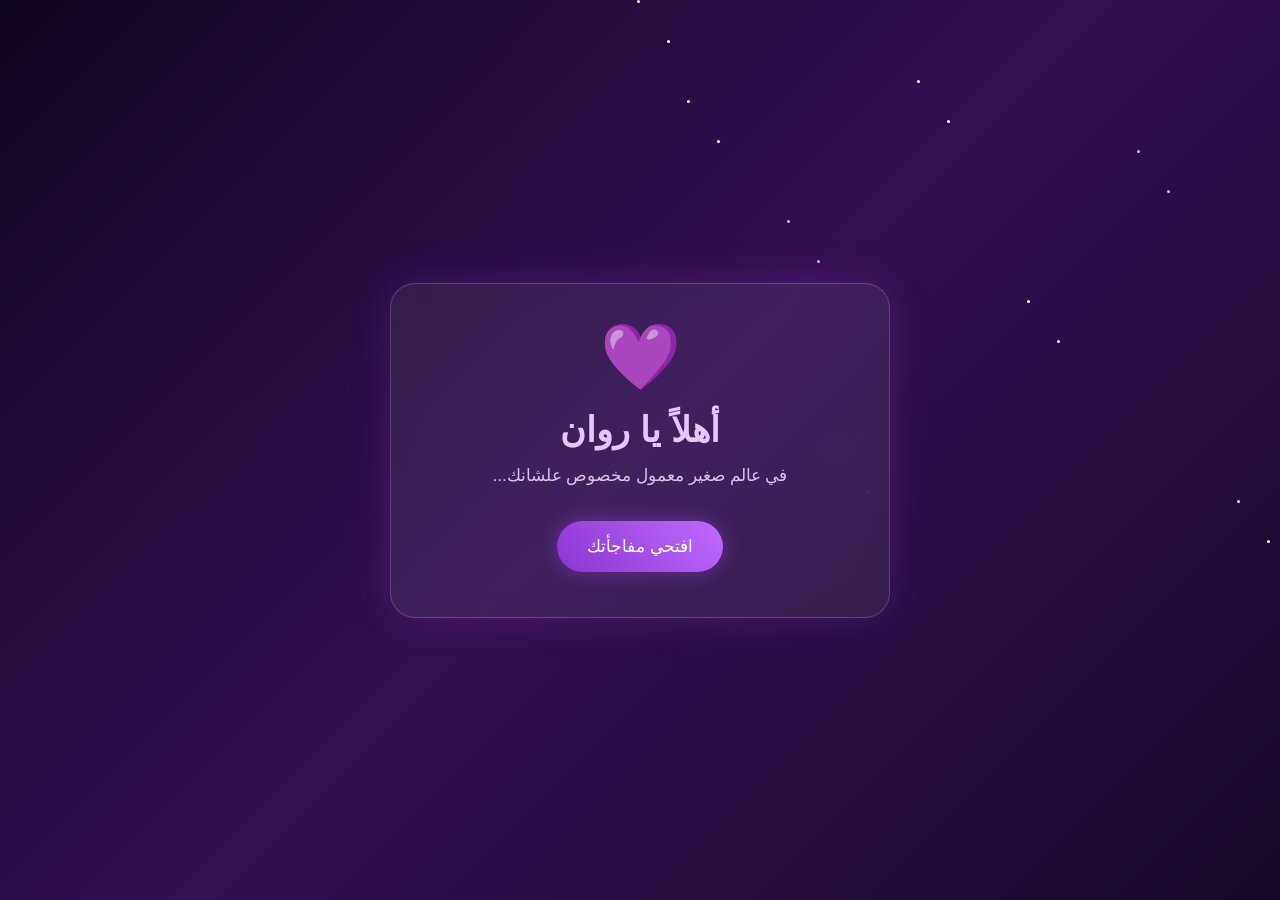
<file: index.html/index.html>
<!DOCTYPE html>
<html lang="ar" dir="rtl">
<head>
    <meta charset="UTF-8">
    <meta name="viewport" content="width=device-width, initial-scale=1.0">
    <title>A Little World For Rawan</title>
    <link rel="stylesheet" href="style.css">
</head>
<body>

    <div class="stars"></div>

    <main class="container">
        <div class="heart">💜</div>

        <h1>أهلاً يا روان</h1>

        <p>
            في عالم صغير معمول مخصوص علشانك...
        </p>

        <button id="openBtn">
            افتحي مفاجأتك 
</button>
       
<div id="envelope" class="envelope">
    <div class="env-back"></div>
    <div class="env-flap"></div>
    <div class="env-front"></div>
    <div class="env-heart">💜</div>
</div>
     
<div id="letter" class="hidden">
    <h2>إلى رورو 💜</h2>

    <p class="message">
        طيب إزيك؟ عاملة إيه؟

        أنا عارف إني أذيتك كتير، وكل ما بنصلحها من حتة بتبوظ من حتة.

        أنا بحبك وعايزك، إن شاء الله يا رورو هتبقي قريب مش بعيد.

        وعايزك تستنيني.

        أنا عملت الموقع ده ليكي عشان لما أوحشك تدخلي تشوفي الموقع. 💜
    </p>

    <h3>من زياد ❤️</h3>
  <button onclick="window.location.href='love.html'">
    دوسي هنا يا رورو 💜
</button>  
</div>

    </main>

    <script src="script.js"></script>
</body>
</html>
</file>
<file: index.html/style.css>
* {
    margin: 0;
    padding: 0;
    box-sizing: border-box;
}

body {
    min-height: 100vh;
    background: linear-gradient(135deg, #10051f, #321052, #160827);
    color: white;
    font-family: Arial, sans-serif;
    display: flex;
    justify-content: center;
    align-items: center;
    overflow-x: hidden;
    text-align: center;
}

.container {
    width: 90%;
    max-width: 500px;
    padding: 35px 25px;
    background: rgba(255, 255, 255, 0.07);
    border: 1px solid rgba(220, 180, 255, 0.25);
    border-radius: 25px;
    box-shadow: 0 0 40px rgba(180, 80, 255, 0.2);
    backdrop-filter: blur(12px);
}

.heart {
    font-size: 65px;
    animation: pulse 1.5s infinite;
    margin-bottom: 15px;
}

h1 {
    font-size: 35px;
    color: #e7c5ff;
    margin-bottom: 15px;
}

.container > p {
    color: #d8c4eb;
    font-size: 17px;
    margin-bottom: 25px;
}

button {
    background: linear-gradient(45deg, #8b35cf, #c06bff);
    border: none;
    padding: 15px 30px;
    border-radius: 30px;
    color: white;
    font-size: 17px;
    cursor: pointer;
    box-shadow: 0 0 20px #a64dff66;
}

button:hover {
    transform: scale(1.05);
}

#letter {
    margin-top: 30px;
    padding: 20px;
    background: rgba(255, 255, 255, 0.08);
    border-radius: 18px;
    border: 1px solid #b77aff66;
    animation: appear 1s ease;
}

#letter h2 {
    color: #e7c5ff;
    margin-bottom: 20px;
}

.message {
    white-space: pre-line;
    line-height: 2;
    font-size: 17px;
    color: #f1e5ff;
}

#letter h3 {
    margin-top: 20px;
    color: #e7c5ff;
}

.hidden {
    display: none;
}

@keyframes pulse {
    50% {
        transform: scale(1.15);
    }
}

@keyframes appear {
    from {
        opacity: 0;
        transform: translateY(20px);
    }
    to {
        opacity: 1;
        transform: translateY(0);
    }
}

.stars {
    position: fixed;
    inset: 0;
    pointer-events: none;
    z-index: 0;
}

.stars::before,
.stars::after {
    content: "";
    position: absolute;
    width: 3px;
    height: 3px;
    border-radius: 50%;
    background: white;

    box-shadow:
        50px 100px white,
        150px 220px #d9b3ff,
        280px 80px white,
        390px 300px white,
        500px 150px #d9b3ff,
        650px 250px white,
        750px 70px white,
        900px 350px #d9b3ff,
        1000px 120px white,
        200px 450px white,
        600px 500px white;
    
    animation: twinkle 3s infinite alternate;
}

.stars::after {
    animation-delay: 1.5s;
    transform: translate(30px, 40px);
}

.container {
    position: relative;
    z-index: 1;
}

@keyframes twinkle {
    from {
        opacity: 0.2;
        transform: scale(0.7);
    }

    to {
        opacity: 1;
        transform: scale(1.5);
    }
}

.envelope {
    font-size: 85px;
    margin-top: 25px;
    display: none;
    animation: envelopeOpen 1.2s ease;
}

.envelope.show {
    display: block;
}

@keyframes envelopeOpen {
    0% {
        opacity: 0;
        transform: scale(0.3) rotate(-20deg);
    }

    70% {
        opacity: 1;
        transform: scale(1.2) rotate(10deg);
    }

    100% {
        transform: scale(1) rotate(0);
    }
}


.envelope {
    display: none;
    position: relative;
    width: 230px;
    height: 150px;
    margin: 35px auto;
    perspective: 800px;
}

.envelope.show {
    display: block;
    animation: appear 0.7s ease;
}

.env-back {
    position: absolute;
    inset: 0;
    background: #7435a8;
    border-radius: 12px;
    z-index: 1;
}

.env-flap {
    position: absolute;
    inset: 0;
    background: #c08aff;
    clip-path: polygon(0 0, 100% 0, 50% 65%);
    transform-origin: top;
    transition: transform 1s ease;
    z-index: 3;
}

.env-front {
    position: absolute;
    inset: 0;
    background: #9854d1;
    clip-path: polygon(0 0, 50% 55%, 100% 0, 100% 100%, 0 100%);
    border-radius: 10px;
    z-index: 4;
}

.env-heart {
    position: absolute;
    top: 65px;
    left: 50%;
    transform: translateX(-50%);
    font-size: 30px;
    z-index: 5;
}

.envelope.open .env-flap {
    transform: rotateX(180deg);
}
button {
    cursor: pointer;
    transition: 0.3s ease;
}

button:hover {
    transform: scale(1.08);
    box-shadow: 0 0 20px #e9aaff;
}

button:not(:disabled) {
    margin: 10px;
}
</file>
